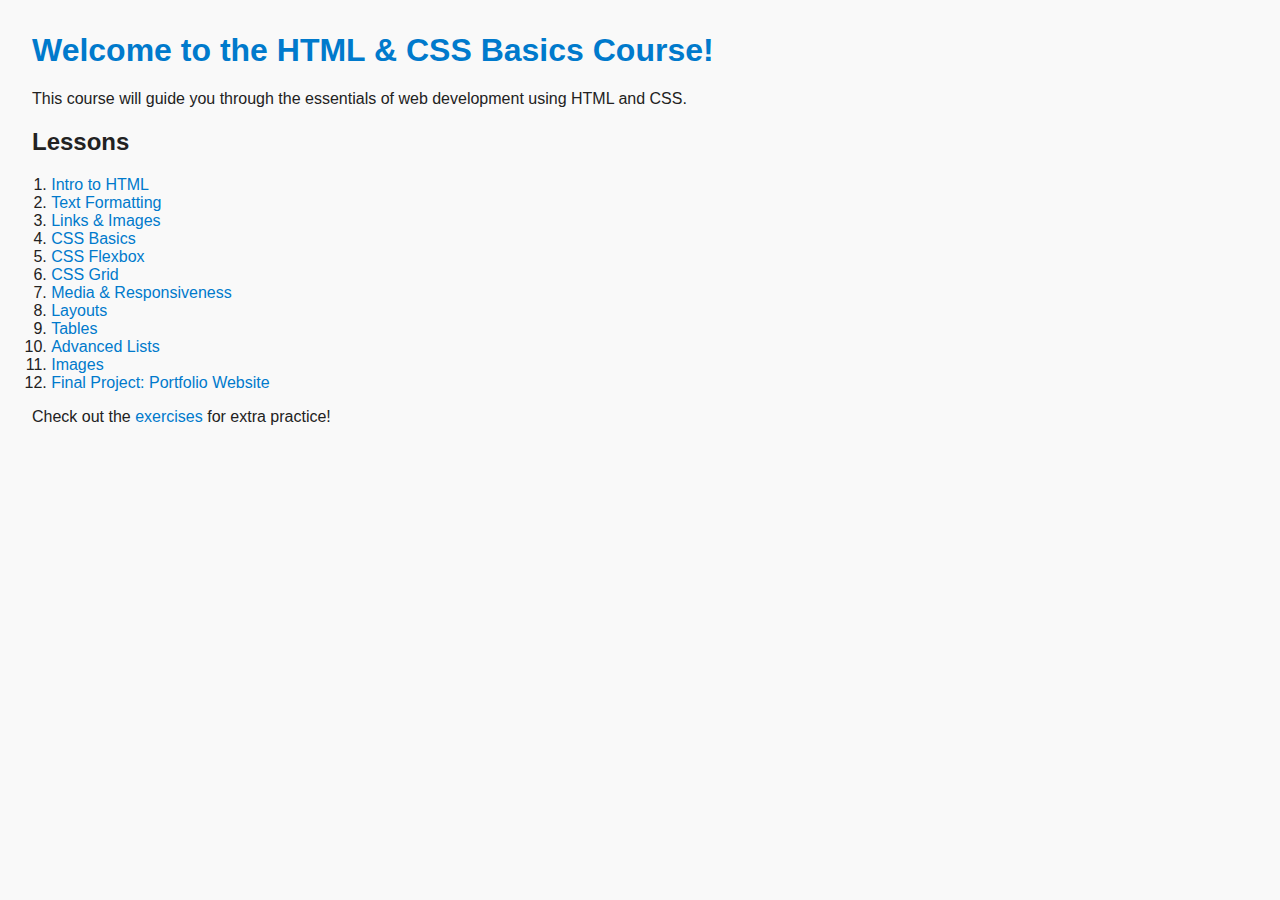
<file: index.html>
<!DOCTYPE html>
<html lang="en">
<head>
  <meta charset="UTF-8">
  <title>HTML & CSS Basics Course</title>
  <link rel="stylesheet" href="homepage.css">
</head>
<body>
  <h1>Welcome to the HTML & CSS Basics Course!</h1>
  <p>This course will guide you through the essentials of web development using HTML and CSS.</p>
  <h2>Lessons</h2>
  <ol>
    <li><a href="lessons/01-intro-to-html/index.html">Intro to HTML</a></li>
    <li><a href="lessons/02-text-formatting/index.html">Text Formatting</a></li>
    <li><a href="lessons/03-links-images/index.html">Links & Images</a></li>
    <li><a href="lessons/04-css-basics/index.html">CSS Basics</a></li>
    <li><a href="lessons/05-css-flexbox/index.html">CSS Flexbox</a></li>
    <li><a href="lessons/06-css-grid/index.html">CSS Grid</a></li>
    <li><a href="lessons/07-media-responsiveness/index.html">Media & Responsiveness</a></li>
    <li><a href="lessons/08-layouts/index.html">Layouts</a></li>
    <li><a href="lessons/09-tables/index.html">Tables</a></li>
    <li><a href="lessons/10-advanced-lists/index.html">Advanced Lists</a></li>
    <li><a href="lessons/11-images/index.html">Images</a></li>
    <li><a href="lessons/12-final-project/index.html">Final Project: Portfolio Website</a></li>
  </ol>
  <p>Check out the <a href="exercises/exercise-01.md">exercises</a> for extra practice!</p>
</body>
</html>
</file>
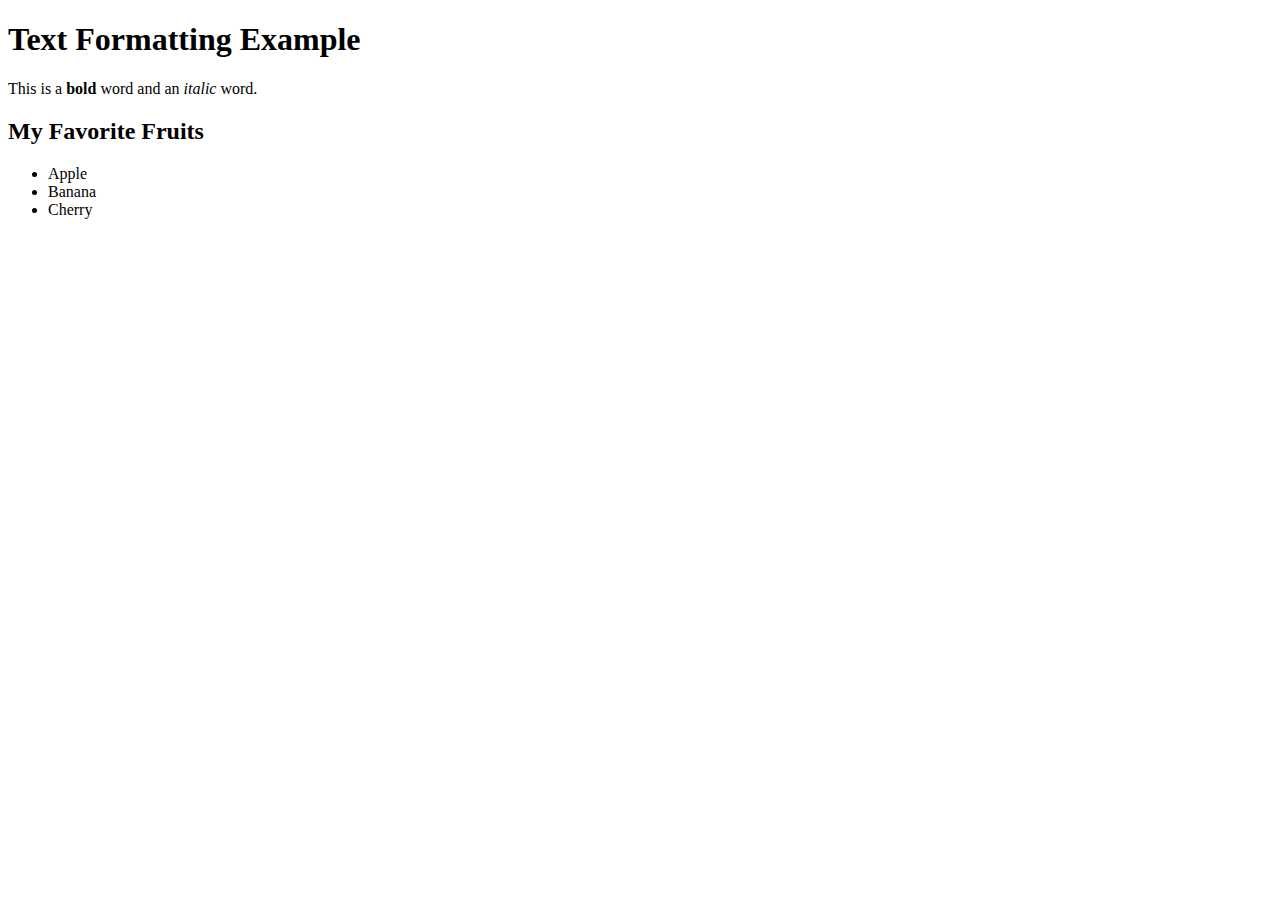
<file: lessons/02-text-formatting/index.html>
<!DOCTYPE html>
<html lang="en">
<head>
  <meta charset="UTF-8">
  <title>Text Formatting</title>
</head>
<body>
  <h1>Text Formatting Example</h1>
  <p>This is a <strong>bold</strong> word and an <em>italic</em> word.</p>
  <h2>My Favorite Fruits</h2>
  <ul>
    <li>Apple</li>
    <li>Banana</li>
    <li>Cherry</li>
  </ul>
</body>
</html>
</file>
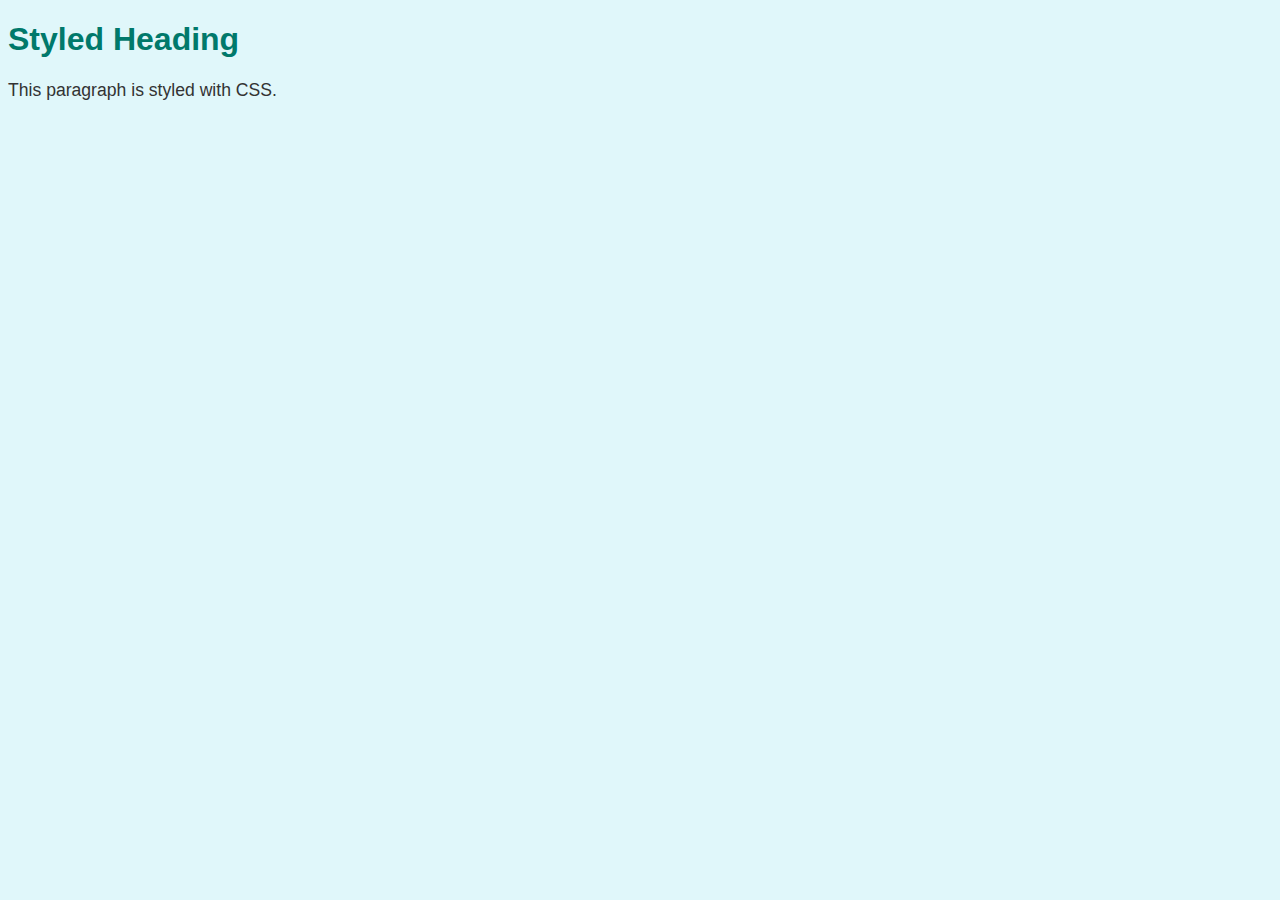
<file: lessons/04-css-basics/index.html>
<!DOCTYPE html>
<html lang="en">
<head>
  <meta charset="UTF-8">
  <title>CSS Basics</title>
  <link rel="stylesheet" href="style.css">
</head>
<body>
  <h1>Styled Heading</h1>
  <p>This paragraph is styled with CSS.</p>
</body>
</html>
</file>
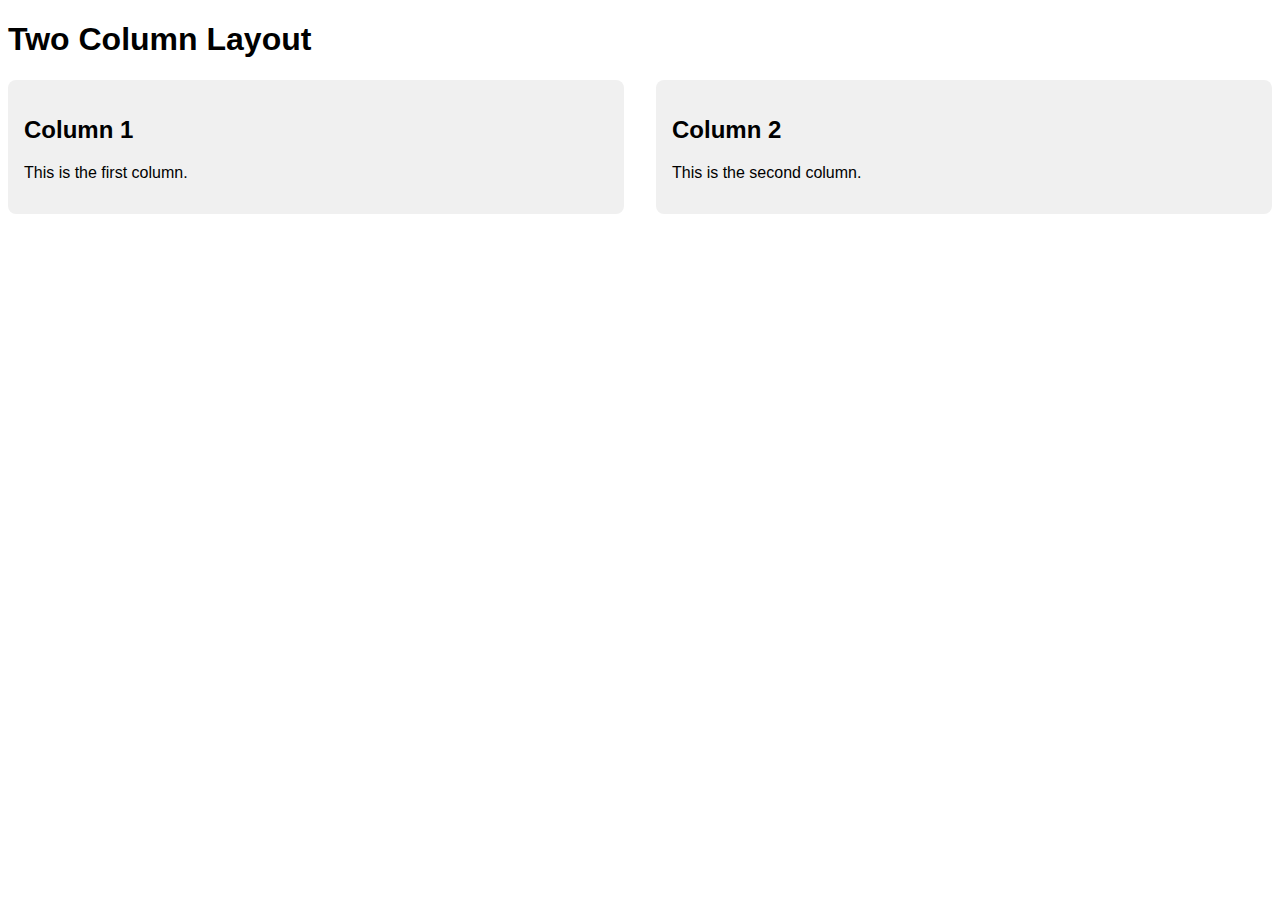
<file: lessons/05-layouts/index.html>
<!DOCTYPE html>
<html lang="en">
<head>
  <meta charset="UTF-8">
  <title>Layouts</title>
  <link rel="stylesheet" href="style.css">
</head>
<body>
  <h1>Two Column Layout</h1>
  <div class="container">
    <div class="column">
      <h2>Column 1</h2>
      <p>This is the first column.</p>
    </div>
    <div class="column">
      <h2>Column 2</h2>
      <p>This is the second column.</p>
    </div>
  </div>
</body>
</html>
</file>
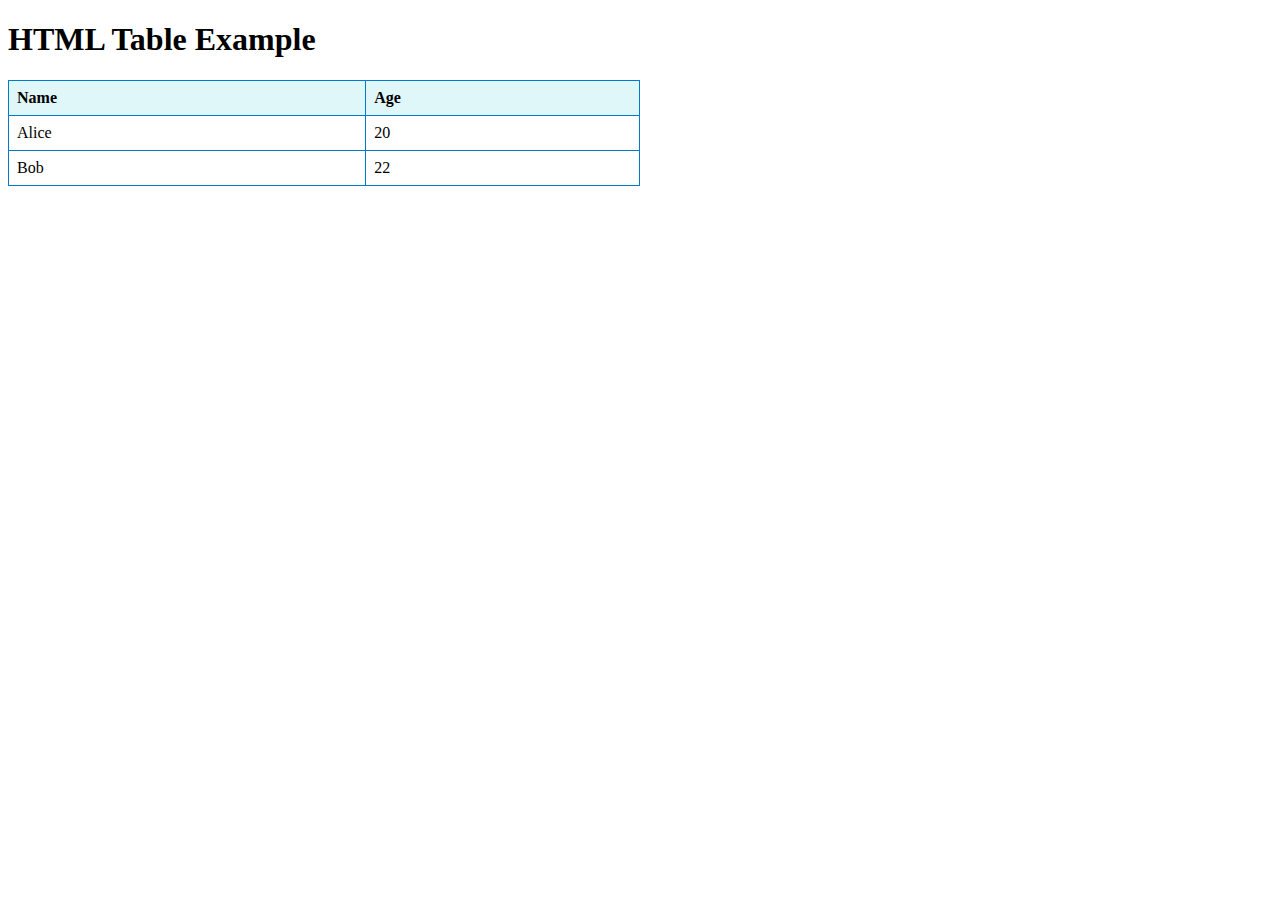
<file: lessons/07-tables/index.html>
<!DOCTYPE html>
<html lang="en">
<head>
  <meta charset="UTF-8">
  <title>Tables</title>
  <link rel="stylesheet" href="style.css">
</head>
<body>
  <h1>HTML Table Example</h1>
  <table>
    <tr>
      <th>Name</th>
      <th>Age</th>
    </tr>
    <tr>
      <td>Alice</td>
      <td>20</td>
    </tr>
    <tr>
      <td>Bob</td>
      <td>22</td>
    </tr>
  </table>
</body>
</html>
</file>
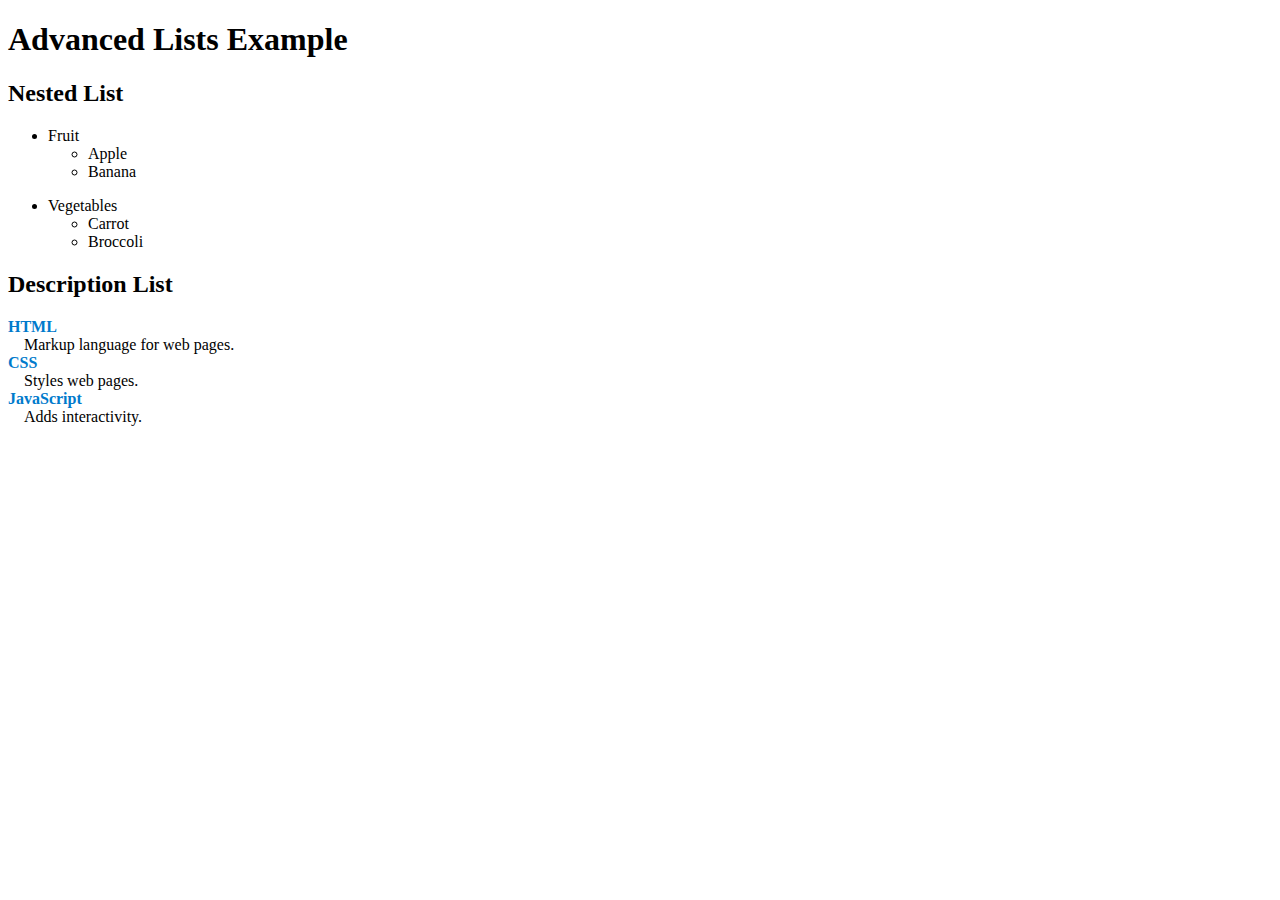
<file: lessons/08-advanced-lists/index.html>
<!DOCTYPE html>
<html lang="en">
<head>
  <meta charset="UTF-8">
  <title>Advanced Lists</title>
  <link rel="stylesheet" href="style.css">
</head>
<body>
  <h1>Advanced Lists Example</h1>
  <h2>Nested List</h2>
  <ul>
    <li>Fruit
      <ul>
        <li>Apple</li>
        <li>Banana</li>
      </ul>
    </li>
    <li>Vegetables
      <ul>
        <li>Carrot</li>
        <li>Broccoli</li>
      </ul>
    </li>
  </ul>
  <h2>Description List</h2>
  <dl>
    <dt>HTML</dt>
    <dd>Markup language for web pages.</dd>
    <dt>CSS</dt>
    <dd>Styles web pages.</dd>
    <dt>JavaScript</dt>
    <dd>Adds interactivity.</dd>
  </dl>
</body>
</html>
</file>
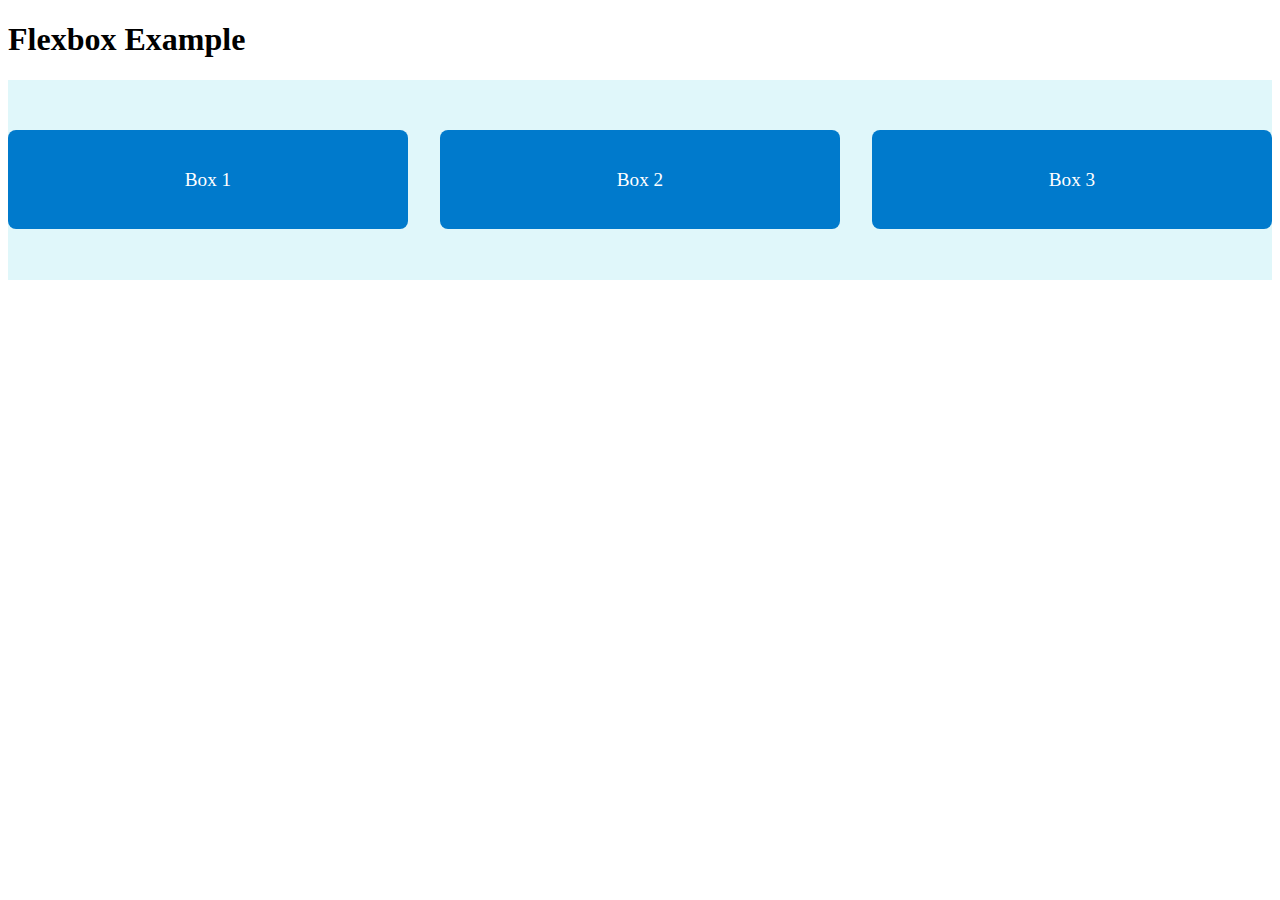
<file: lessons/08-css-flexbox/index.html>
<!DOCTYPE html>
<html lang="en">
<head>
  <meta charset="UTF-8">
  <title>Lesson 8: CSS Flexbox</title>
  <link rel="stylesheet" href="style.css">
</head>
<body>
  <h1>Flexbox Example</h1>
  <div class="flex-container">
    <div class="box">Box 1</div>
    <div class="box">Box 2</div>
    <div class="box">Box 3</div>
  </div>
</body>
</html>
</file>
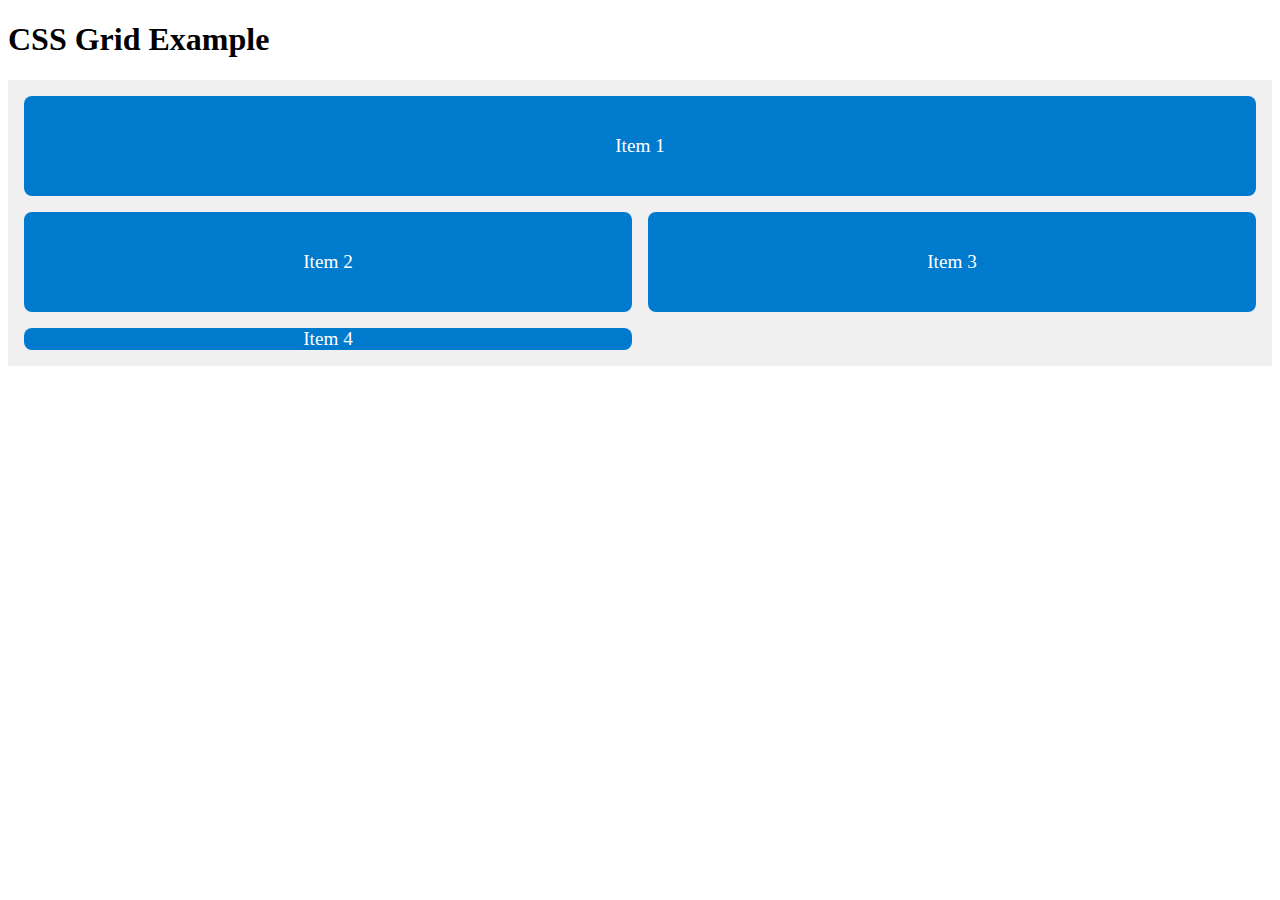
<file: lessons/09-css-grid/index.html>
<!DOCTYPE html>
<html lang="en">
<head>
  <meta charset="UTF-8">
  <title>Lesson 9: CSS Grid</title>
  <link rel="stylesheet" href="style.css">
</head>
<body>
  <h1>CSS Grid Example</h1>
  <div class="grid-container">
    <div class="grid-item item1">Item 1</div>
    <div class="grid-item item2">Item 2</div>
    <div class="grid-item item3">Item 3</div>
    <div class="grid-item item4">Item 4</div>
  </div>
</body>
</html>
</file>
<file: homepage.css>
body {
  font-family: Arial, sans-serif;
  margin: 2em;
  background: #f9f9f9;
  color: #222;
}
h1 {
  color: #007acc;
}
ol {
  padding-left: 1.2em;
}
a {
  color: #007acc;
  text-decoration: none;
}
a:hover {
  text-decoration: underline;
}
</file>
<file: lessons/04-css-basics/style.css>
body {
  background-color: #e0f7fa;
  font-family: Arial, sans-serif;
}
h1 {
  color: #00796b;
}
p {
  color: #333;
  font-size: 1.1em;
}
</file>
<file: lessons/05-layouts/style.css>
body {
  font-family: Arial, sans-serif;
}
.container {
  display: flex;
  gap: 2em;
}
.column {
  background: #f0f0f0;
  padding: 1em;
  flex: 1;
  border-radius: 8px;
}
</file>
<file: lessons/07-tables/style.css>
table {
  border-collapse: collapse;
  width: 50%;
}
th, td {
  border: 1px solid #007acc;
  padding: 8px;
  text-align: left;
}
th {
  background-color: #e0f7fa;
}
</file>
<file: lessons/08-advanced-lists/style.css>
ul, ol, dl {
  margin-bottom: 1em;
}
dt {
  font-weight: bold;
  color: #007acc;
}
dd {
  margin-left: 1em;
}
</file>
<file: lessons/08-css-flexbox/style.css>
.flex-container {
  display: flex;
  flex-direction: row;
  justify-content: center;
  align-items: center;
  gap: 2em;
  height: 200px;
  background: #e0f7fa;
}
.box {
  background: #007acc;
  color: #fff;
  padding: 2em;
  border-radius: 8px;
  font-size: 1.2em;
  flex: 1 1 0;
  text-align: center;
}
</file>
<file: lessons/09-css-grid/style.css>
.grid-container {
  display: grid;
  grid-template-columns: 1fr 1fr;
  grid-template-rows: 100px 100px;
  gap: 1em;
  background: #f0f0f0;
  padding: 1em;
}
.grid-item {
  background: #007acc;
  color: #fff;
  border-radius: 8px;
  display: flex;
  align-items: center;
  justify-content: center;
  font-size: 1.2em;
}
.item1 {
  grid-column: 1 / span 2;
}
</file>
